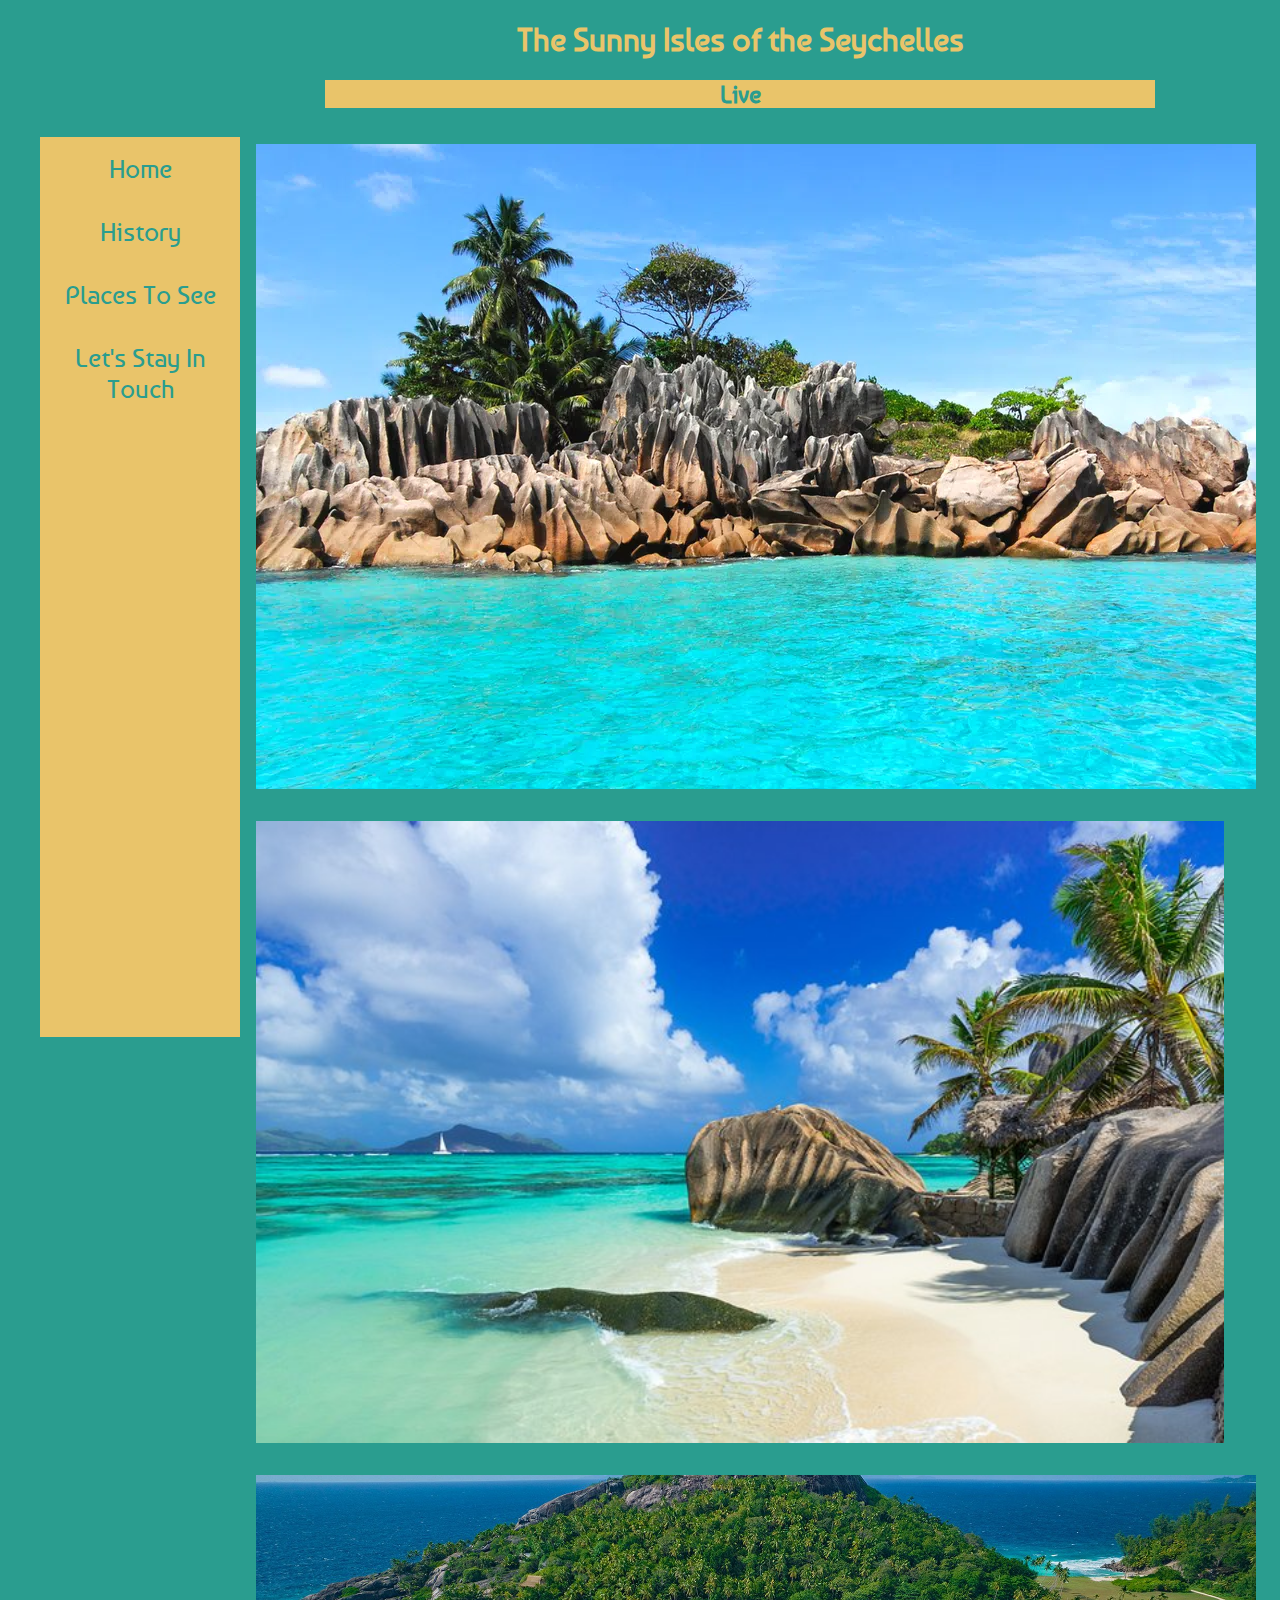
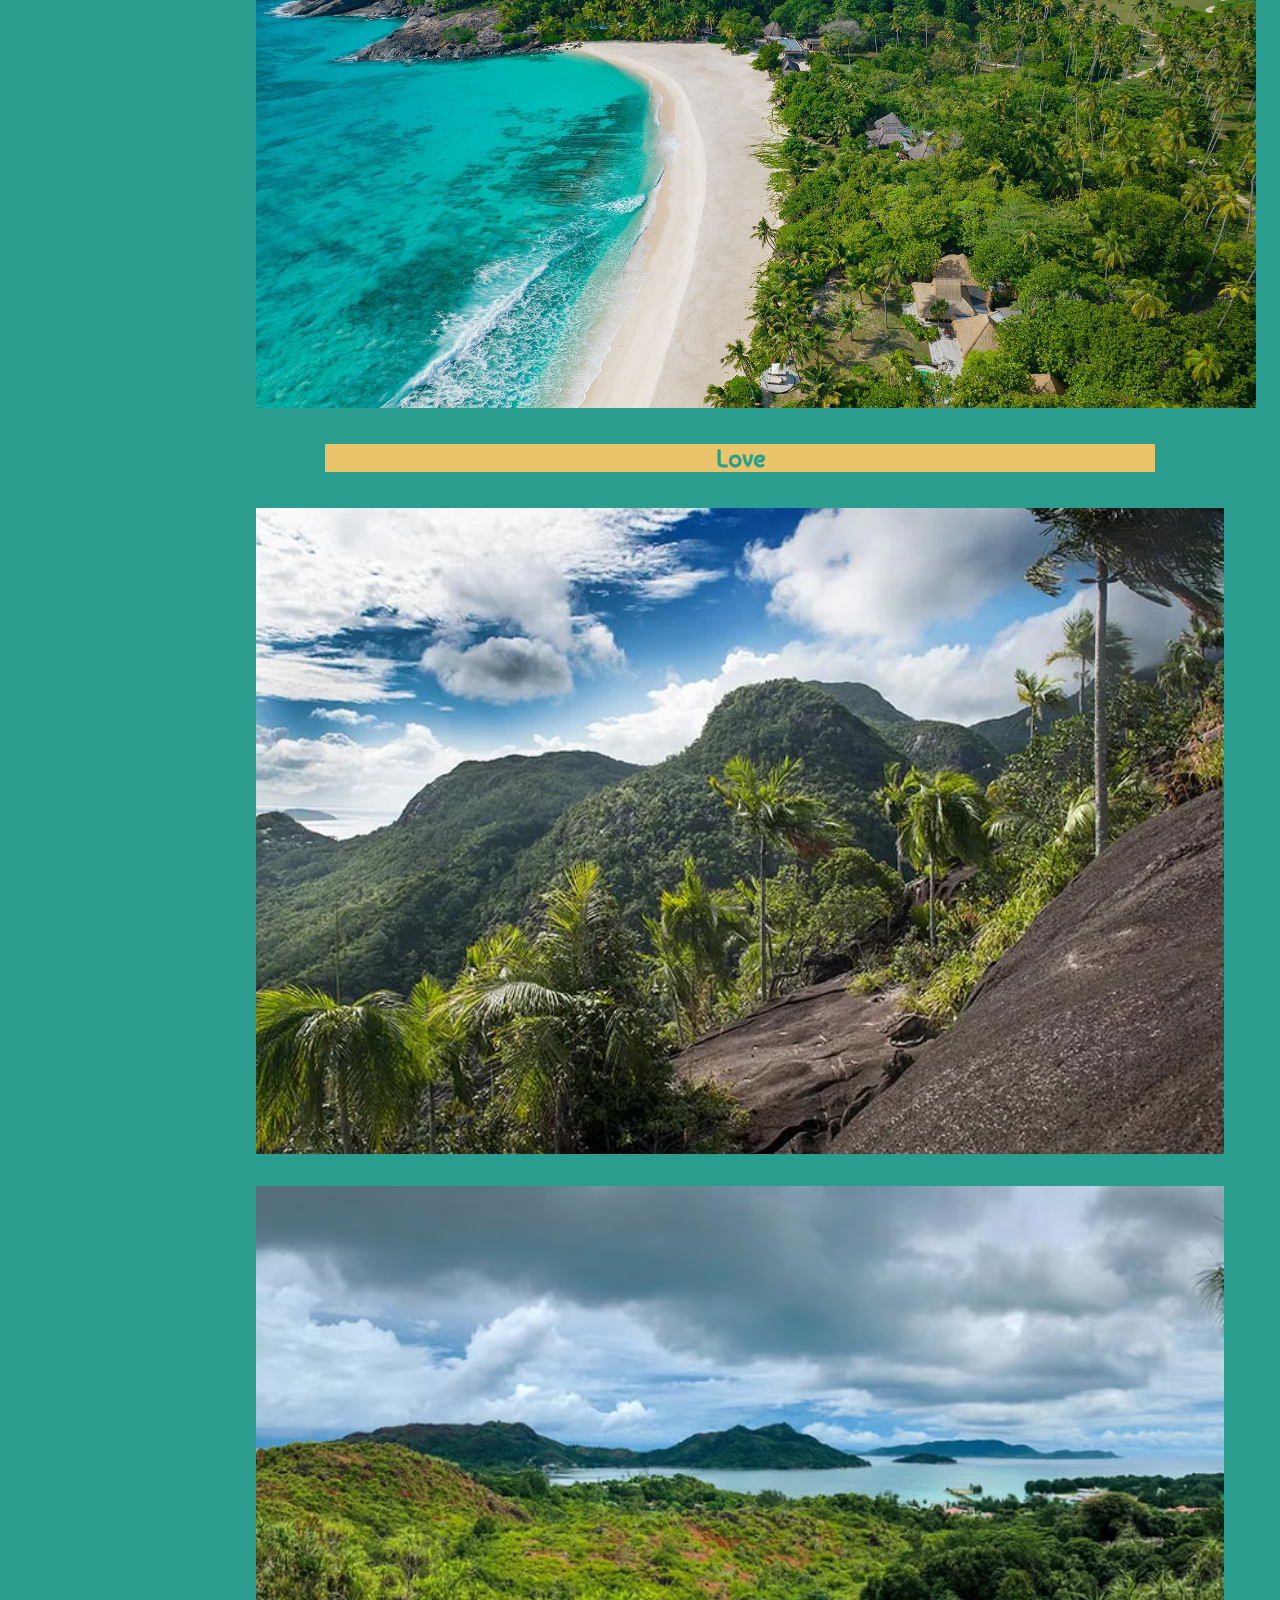
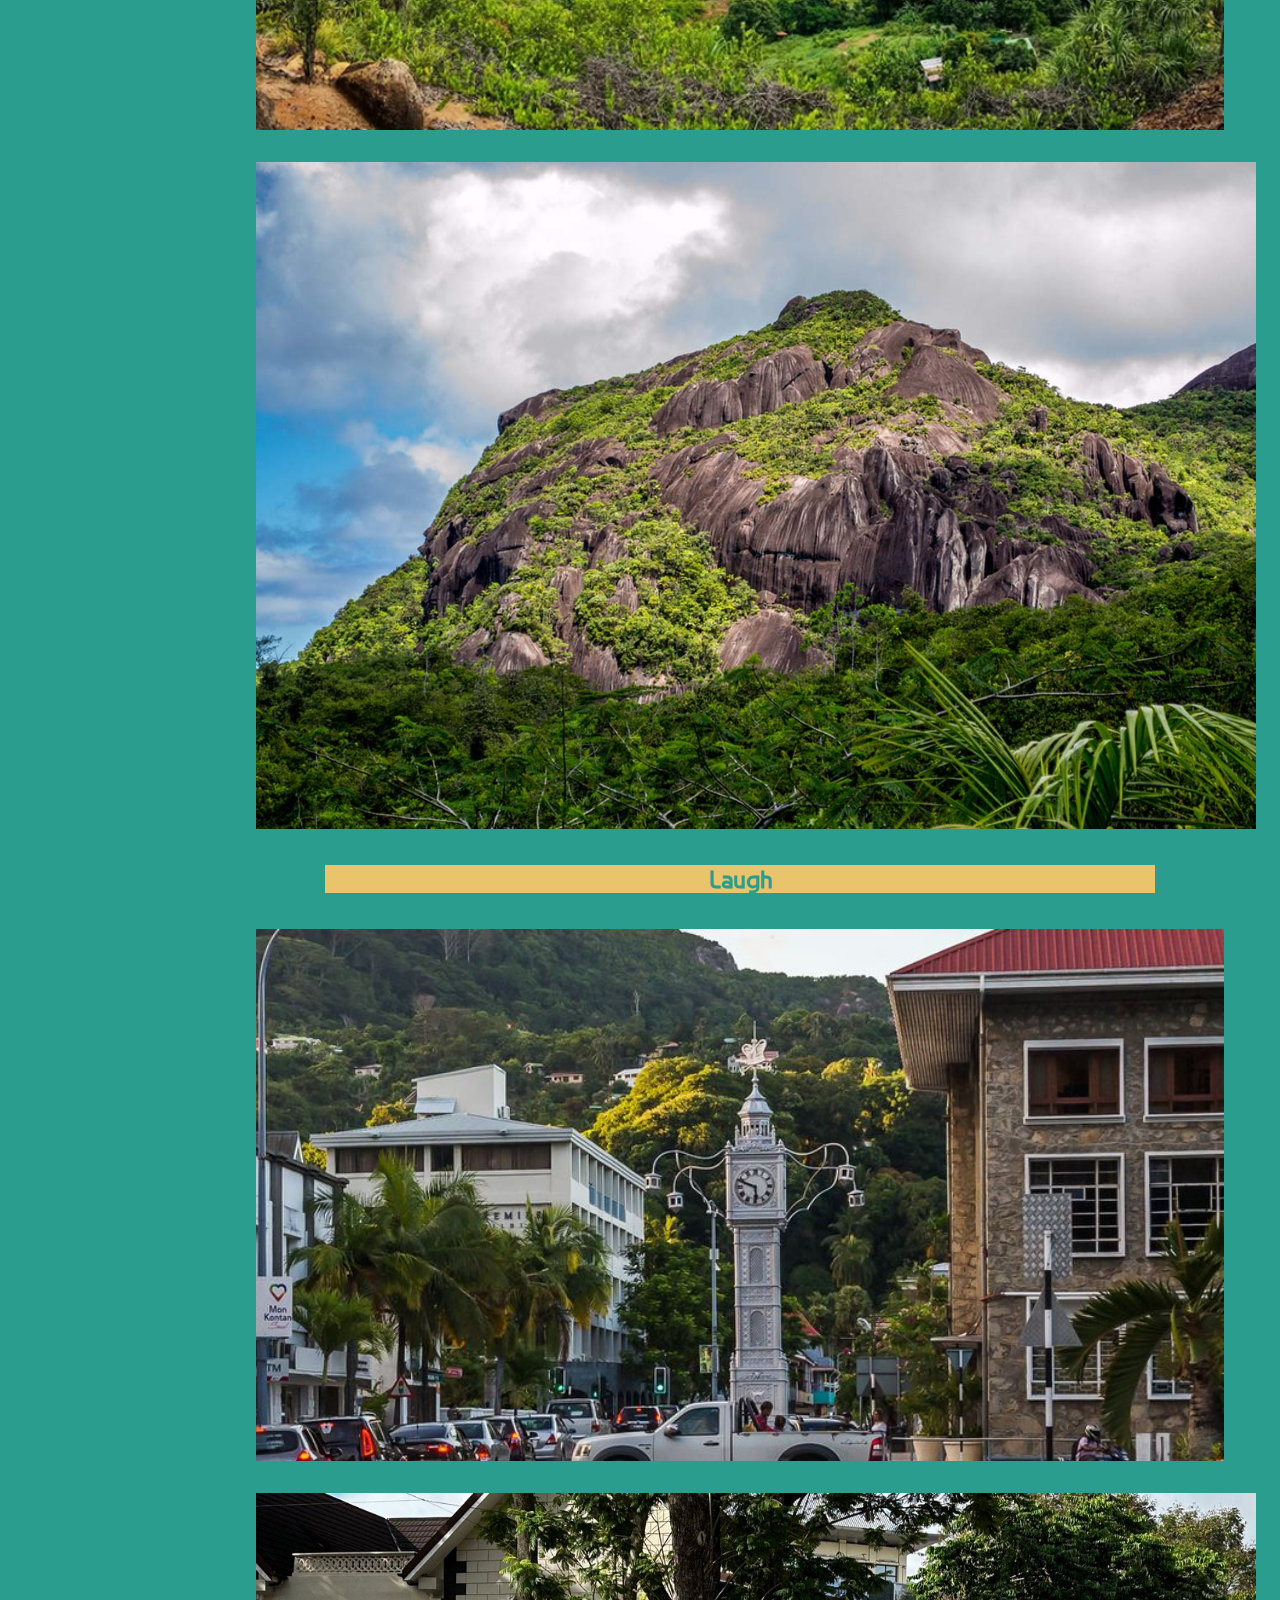
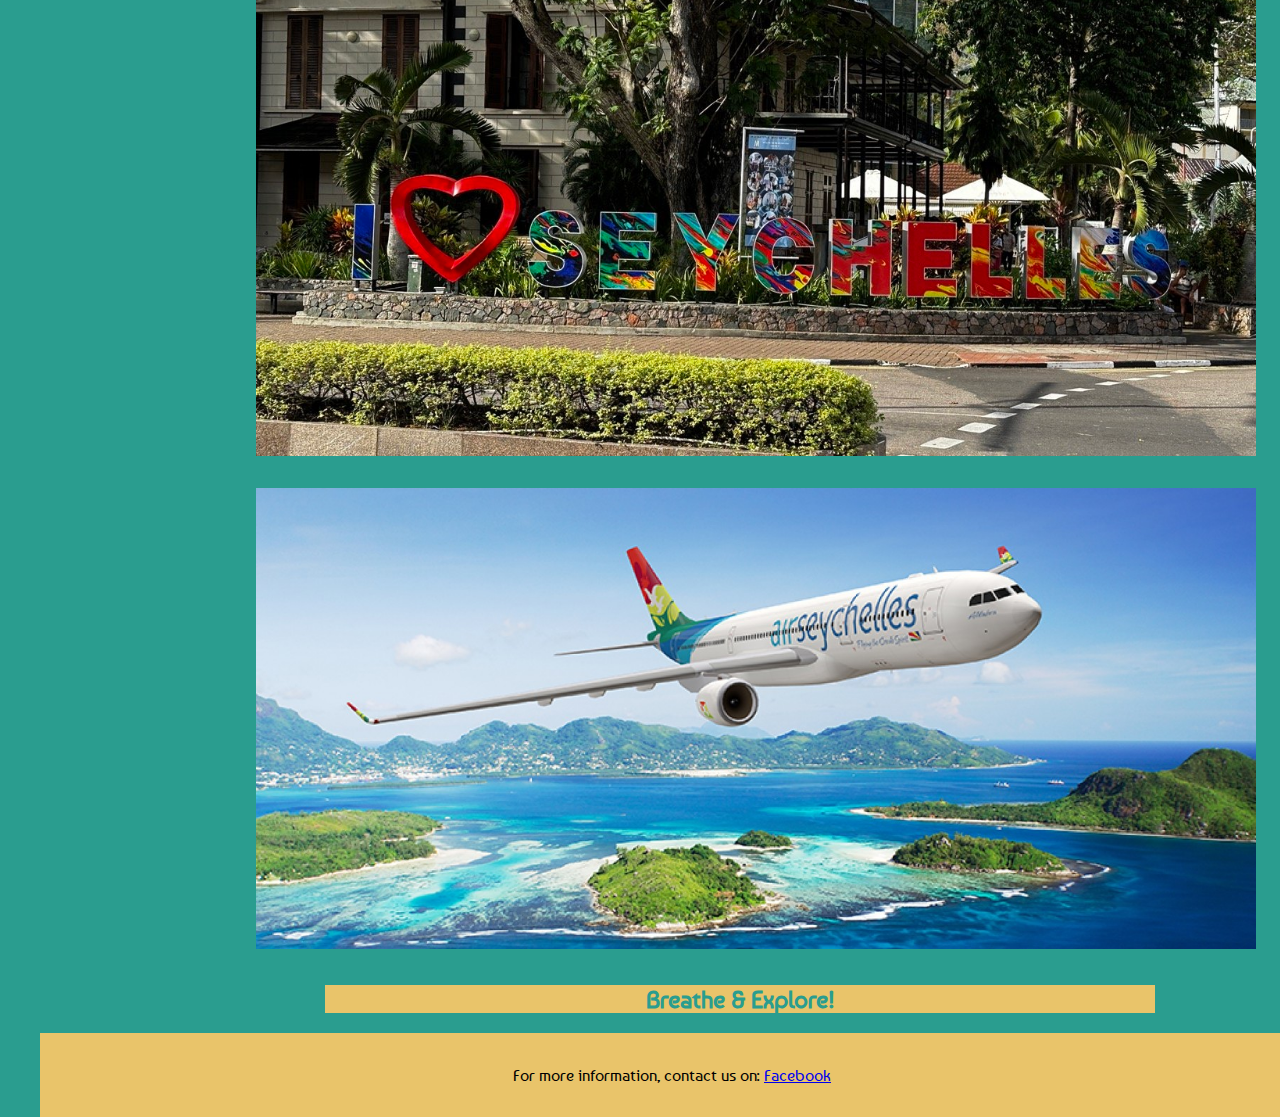
<file: index.html>
<!DOCTYPE html>
<html lang="en-US">
<head>
    <link rel="stylesheet" href="assets/css/styles.css">
    <meta charset="UTF-8">
    <meta name="description" content="Free Web tutorials">
    <meta name="keywords" content="HTML, CSS, JavaScript">
    <meta name="author" content="John Doe">
    <meta name="viewport" content="width=device-width, initial-scale=1.0">
    <title> Seychelles Information Page </title>
</head>
<body>
    <div class="container">
    <nav class="navbar"> 
        <a href="index.html"> Home </a>
        <a href="history.html"> History </a>
        <a href="todo.html">Places To See</a>
        <a href="contactform.html">Let's Stay In Touch</a>
    </nav>
<!-- whole page contained in a div to allow for responsive sidebar-->
<div class="wholepage">
    <div id="header_title">
        <h1>The Sunny Isles of the Seychelles </h1>
    </div>
    <div class="page-text">
        <h2>Live</h2>
    </div>
    <div class="gallery-banner"> 
        <img src="assets/images/beachimg-une.jpeg" alt="Image of a tropical beach in ">
        <img src="assets/images/beachimg_deux.jpg" alt="pic info">
        <img src="assets/images/beachimg_trois.jpg" alt="pic info">
    </div>
    <div class="page-text">
        <h2>Love</h2>
    </div>
    <div class="gallery-banner"> 
        <img src="assets/images/mahe-mountains.jpg" alt="pic info">
        <img src="assets/images/seychelles-mountains.jpg" alt="pic info">
        <img src="assets/images/morne-national-Park.jpg" alt="pic info">
    </div>
    <div class=" page-text">
        <h2>Laugh</h2>
    </div>
    <div class=" gallery-banner"> 
        <img src="assets/images/anvil-town.jpg" alt="pic info">
        <img src="assets/images/iLove-Seychelles-Sign.jpeg" alt="pic info">
        <img src="assets/images/airseychelles-plane.jpg" alt="pic info">
    </div>
   <div class="page-text">
        <h2>Breathe & Explore!</h2>
    </div> 
</div>
<footer> 
    <span>For more information, contact us on:</span>
    <a href="www.facebook.com" target ="_blank" rel="noopener"> Facebook</a>
</footer>
</div>
</body>
</html>
</file>
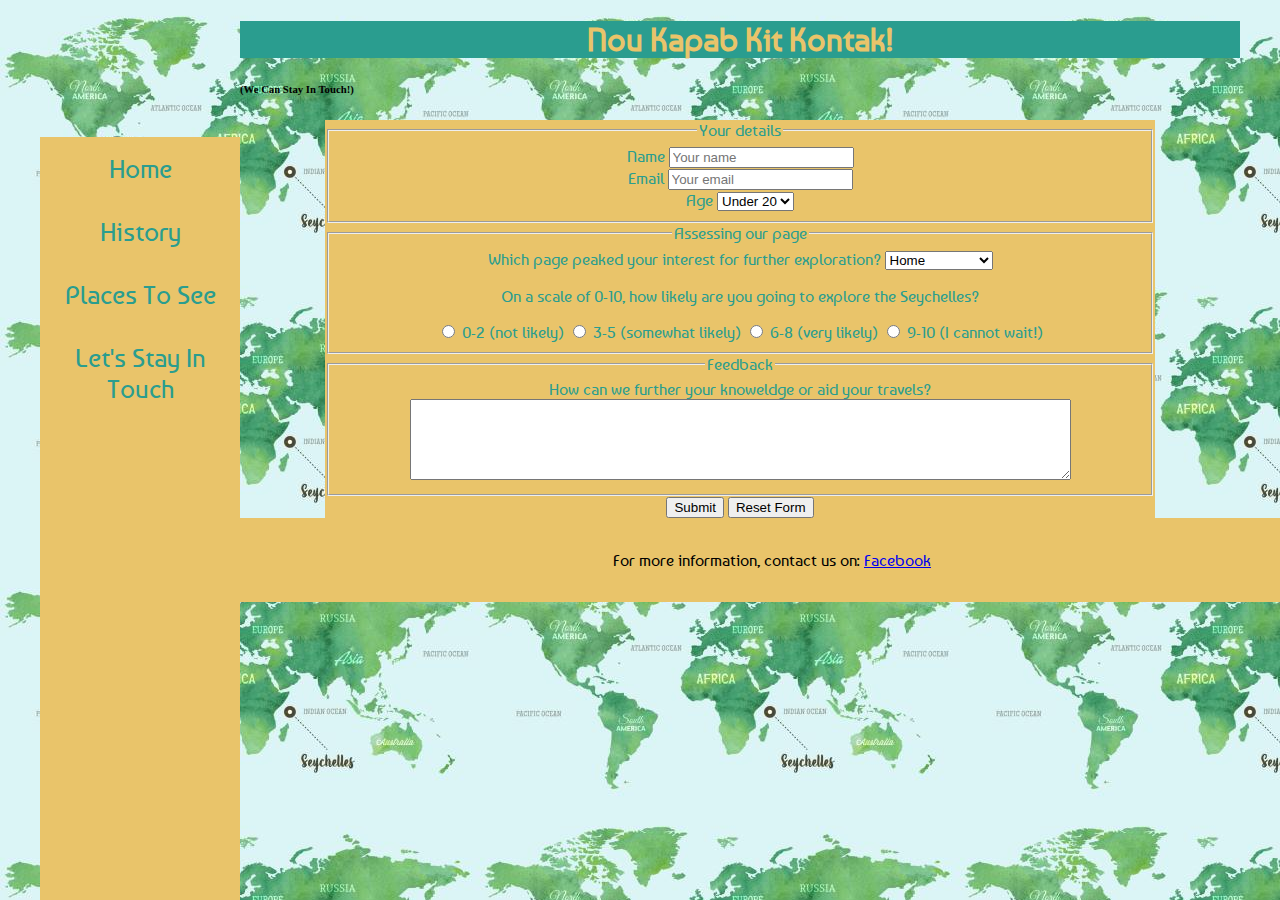
<file: Contact.html>
<!DOCTYPE html>
<html lang="en-US">
<head>
    <link rel="stylesheet" href="assets/css/styles.css">
    <meta charset="UTF-8">
    <meta name="description" content="Free Web tutorials">
    <meta name="keywords" content="HTML, CSS, JavaScript">
    <meta name="author" content="John Doe">
    <meta name="viewport" content="width=device-width, initial-scale=1.0">
    <title> Seychelles Information Page </title>
</head>
<body style="background-image: url('assets/images/seychelles-world-map-1.jpg');">
    <div class="container">
    <nav class="navbar"> 
        <a href="index.html"> Home </a>
        <a href="history.html"> History </a>
        <a href="todo.html">Places To See</a>
        <a href="contact.html">Let's Stay In Touch</a>
    </nav>
<!-- whole page contained in a div to allow for responsive sidebar-->
<div class="wholepage">
    <div id="header_title">
        <h1> Nou Kapab Kit Kontak! </h1>
        <h6> (We Can Stay In Touch!) </h6>
    </div>
    <div class="page-text">
        <form action="https://formdump.codeinstitute.net" method="POST">

            <fieldset>
                <legend>Your details</legend>
                <div>
                    <div>
                        <label for="name-field" >Name</label>
                        <input id="name-field" type="text" name="full_name" placeholder="Your name" required>
                    </div>
                    <div>
                        <label for="email-field">Email</label>
                        <input id="email-field" type="email" name="email" placeholder="Your email" required>
                    </div>
                    <div>
                        <label for="age" >Age</label>
                        <select id="age" name="age" required>
                            <option value="under-20">Under 20</option>
                            <option value="20s">20-29</option>
                            <option value="30s">30-39</option>
                            <option value="40s">40-49</option>
                            <option value="50s">50-59</option>
                            <option value="60+">60+</option>
                        </select>
                    </div>
                </div>   
            </fieldset>
            <fieldset>
                <legend>Assessing our page</legend>
                <div>
                    <label for="fav-page" class="block-label">Which page peaked your interest for further exploration?</label>
                    <select id="page-names">
                        <option value="Home"> Home </option>
                        <option value="History"> History </option>
                        <option value="Places To See"> Places To See </option>
                    </select>
                </div>
    
                <p>On a scale of 0-10, how likely are you going to explore the Seychelles?</p>
    
                <input id="0-2radio" name="likelihood" value="0-2" type="radio" required>
                <label for="0-2radio">0-2 (not likely)</label>
    
                <input id="3-5-radio" name="likelihood" value="3-5" type="radio" required>
                <label for="1-radio">3-5 (somewhat likely)</label>

                <input id="6-8-radio" name="likelihood" value="6-8" type="radio" required>
                <label for="6-8-radio">6-8 (very likely)</label>

                <input id="9-10-radio" name="likelihood" value="9-10" type="radio" required>
                <label for="9-10-radio">9-10 (I cannot wait!)</label>
    
            </fieldset>
    
            <fieldset>
                <legend>Feedback</legend>
                <label for="feedback" >How can we further your knoweldge or aid your travels?</label>
                <br>
                <textarea id="feedback" rows="5" cols="80" name="feedback"></textarea>
            </fieldset>
    
            <input type="submit" value="Submit">
            <input type="reset" value="Reset Form">
    
        </form>
        
    </div>
<footer class="contact-footer"> 
    <span>For more information, contact us on:</span>
    <a href="www.facebook.com" target ="_blank" rel="noopener"> Facebook</a>
</footer>
</div>
</body>
</html>
</file>
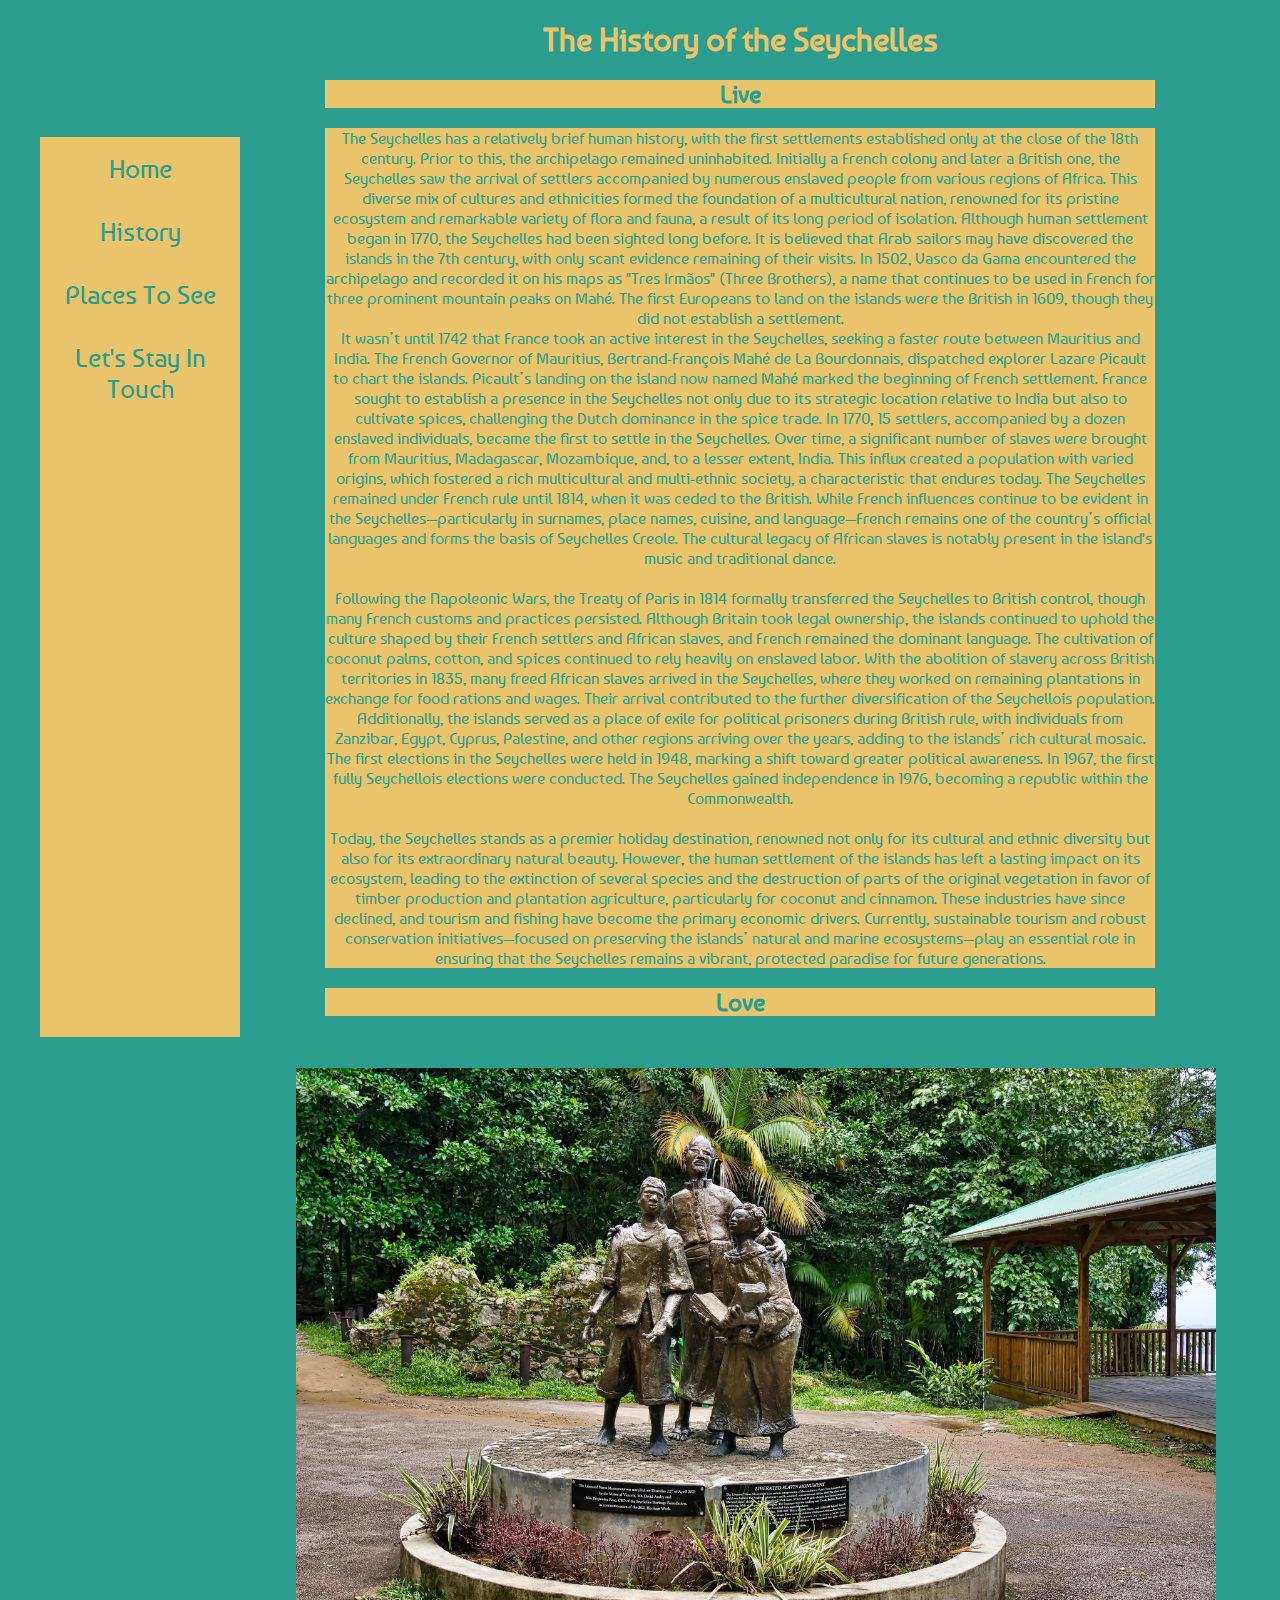
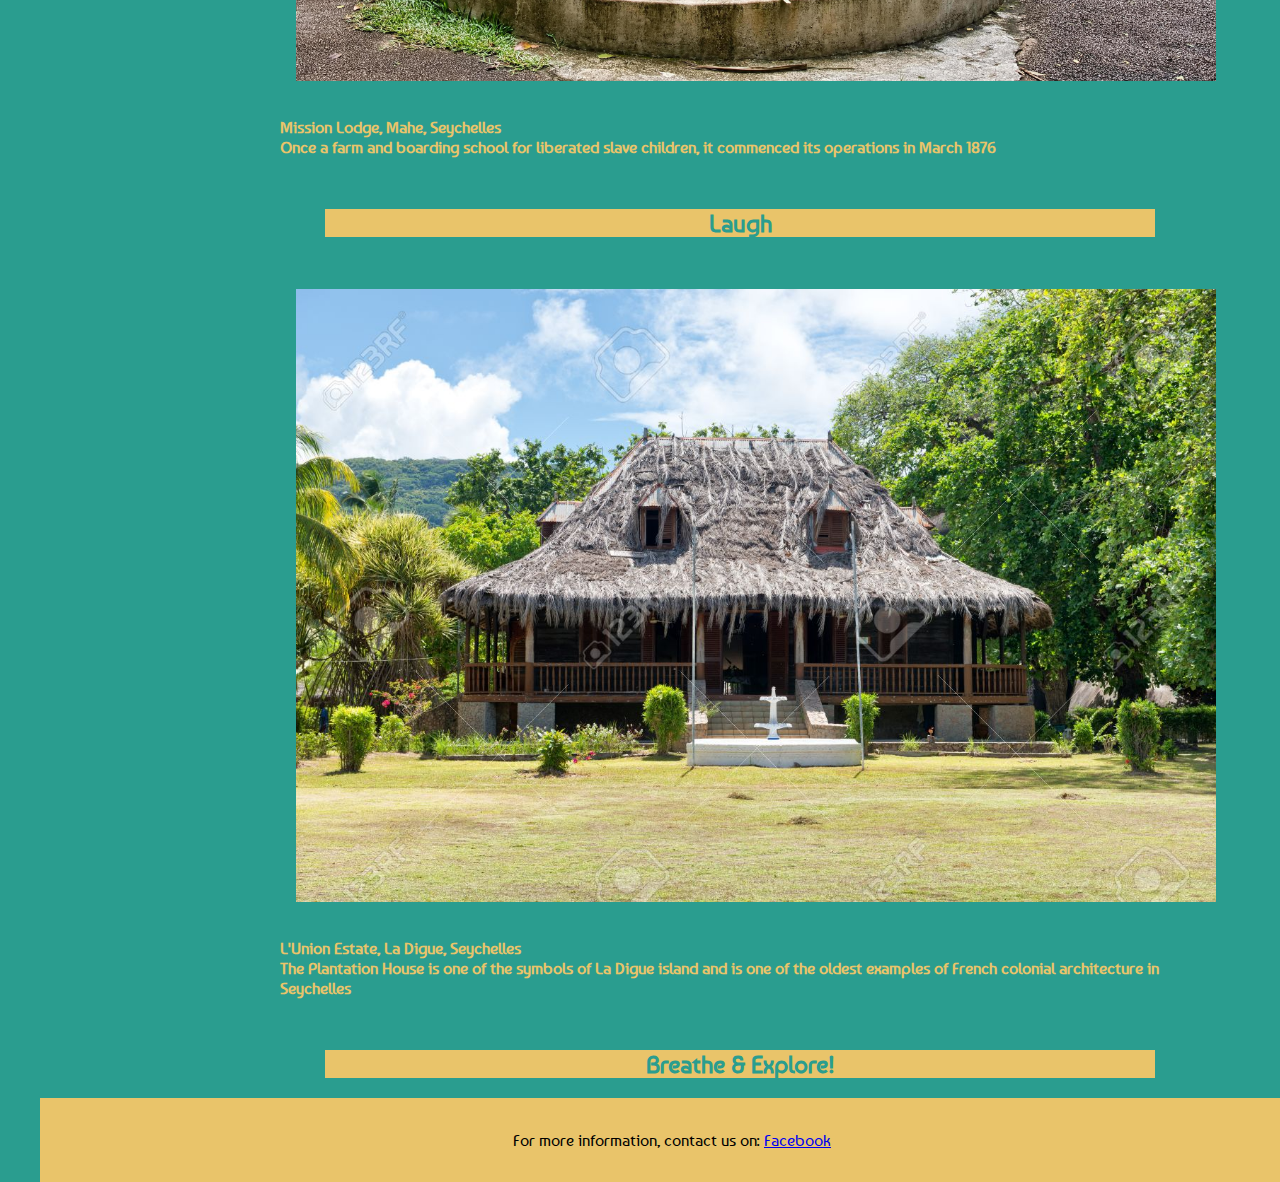
<file: history.html>
<!DOCTYPE html>
<html lang="en-US">
<head>
    <link rel="stylesheet" href="assets/css/styles.css">
    <meta charset="UTF-8">
    <meta name="description" content="Free Web tutorials">
    <meta name="keywords" content="HTML, CSS, JavaScript">
    <meta name="author" content="John Doe">
    <meta name="viewport" content="width=device-width, initial-scale=1.0">
    <title> Seychelles Information Page </title>
</head>
<body>
    <div class="container">
    <nav class="navbar"> 
        <a href="index.html"> Home </a>
        <a href="history.html"> History </a>
        <a href="todo.html">Places To See</a>
        <a href="contactform.html">Let's Stay In Touch</a>
    </nav>
<!-- whole page contained in a div to allow for responsive sidebar-->
<div class="wholepage">
    <div id="header_title">
        <h1>The History of the Seychelles </h1>
    </div>
    <div class="page-text">
        <h2>Live</h2>
    </div>
    <div class="page-text"> 
        <p>
            The Seychelles has a relatively brief human history, with the first settlements established only at the close of the 18th century. Prior to this, the archipelago remained uninhabited. Initially a French colony and later a British one, the Seychelles saw the arrival of settlers accompanied by numerous enslaved people from various regions of Africa. This diverse mix of cultures and ethnicities formed the foundation of a multicultural nation, renowned for its pristine ecosystem and remarkable variety of flora and fauna, a result of its long period of isolation.

            Although human settlement began in 1770, the Seychelles had been sighted long before. It is believed that Arab sailors may have discovered the islands in the 7th century, with only scant evidence remaining of their visits. In 1502, Vasco da Gama encountered the archipelago and recorded it on his maps as "Tres Irmãos" (Three Brothers), a name that continues to be used in French for three prominent mountain peaks on Mahé. The first Europeans to land on the islands were the British in 1609, though they did not establish a settlement.
            <br>
            
            It wasn’t until 1742 that France took an active interest in the Seychelles, seeking a faster route between Mauritius and India. The French Governor of Mauritius, Bertrand-François Mahé de La Bourdonnais, dispatched explorer Lazare Picault to chart the islands. Picault’s landing on the island now named Mahé marked the beginning of French settlement.
            
            France sought to establish a presence in the Seychelles not only due to its strategic location relative to India but also to cultivate spices, challenging the Dutch dominance in the spice trade. In 1770, 15 settlers, accompanied by a dozen enslaved individuals, became the first to settle in the Seychelles. Over time, a significant number of slaves were brought from Mauritius, Madagascar, Mozambique, and, to a lesser extent, India. This influx created a population with varied origins, which fostered a rich multicultural and multi-ethnic society, a characteristic that endures today.
            
            The Seychelles remained under French rule until 1814, when it was ceded to the British. While French influences continue to be evident in the Seychelles—particularly in surnames, place names, cuisine, and language—French remains one of the country’s official languages and forms the basis of Seychelles Creole. The cultural legacy of African slaves is notably present in the island's music and traditional dance.
            </br>
            <br>
           
            Following the Napoleonic Wars, the Treaty of Paris in 1814 formally transferred the Seychelles to British control, though many French customs and practices persisted. Although Britain took legal ownership, the islands continued to uphold the culture shaped by their French settlers and African slaves, and French remained the dominant language. The cultivation of coconut palms, cotton, and spices continued to rely heavily on enslaved labor.
            
            With the abolition of slavery across British territories in 1835, many freed African slaves arrived in the Seychelles, where they worked on remaining plantations in exchange for food rations and wages. Their arrival contributed to the further diversification of the Seychellois population. Additionally, the islands served as a place of exile for political prisoners during British rule, with individuals from Zanzibar, Egypt, Cyprus, Palestine, and other regions arriving over the years, adding to the islands’ rich cultural mosaic.
            
            The first elections in the Seychelles were held in 1948, marking a shift toward greater political awareness. In 1967, the first fully Seychellois elections were conducted. The Seychelles gained independence in 1976, becoming a republic within the Commonwealth.
            </br>
            <br>
           
            Today, the Seychelles stands as a premier holiday destination, renowned not only for its cultural and ethnic diversity but also for its extraordinary natural beauty. However, the human settlement of the islands has left a lasting impact on its ecosystem, leading to the extinction of several species and the destruction of parts of the original vegetation in favor of timber production and plantation agriculture, particularly for coconut and cinnamon. These industries have since declined, and tourism and fishing have become the primary economic drivers.
            
            Currently, sustainable tourism and robust conservation initiatives—focused on preserving the islands’ natural and marine ecosystems—play an essential role in ensuring that the Seychelles remains a vibrant, protected paradise for future generations.   
            </br>
        
        </p>
    </div>
    <div class="page-text">
        <h2>Love</h2>
    </div>
    <div class="gallery-banner"> 
        <figure>
            <img src="assets/images/mission-lodge.jpg" alt="The Mission Lodge of Seychelles">
        <figcaption>
            <p class="caption-text">Mission Lodge, Mahe, Seychelles <br>Once a farm and boarding school for liberated slave children, it commenced its operations in March 1876</br></p> 
        </figcaption>

        </figure>
    </div>
    <div class=" page-text">
        <h2>Laugh</h2>
    </div>
    <div class="gallery-banner"> 
        <figure>
            <img src="assets/images/lunion-estate.jpg" alt="The L'Union Estate in Seychelles">
            <figcaption>
                <p class = "caption-text">L'Union Estate, La Digue, Seychelles <br>The Plantation House is one of the symbols of La Digue island and is one of the oldest examples of French colonial architecture in Seychelles</br></p> 
            </figcaption>
        </figure>
       
       
    </div>
   <div class="page-text">
        <h2>Breathe & Explore!</h2>
    </div> 
</div>
<footer> 
    <span>For more information, contact us on:</span>
    <a href="www.facebook.com" target ="_blank" rel="noopener"> Facebook</a>
</footer>
</div>
</body>
</html>
</file>
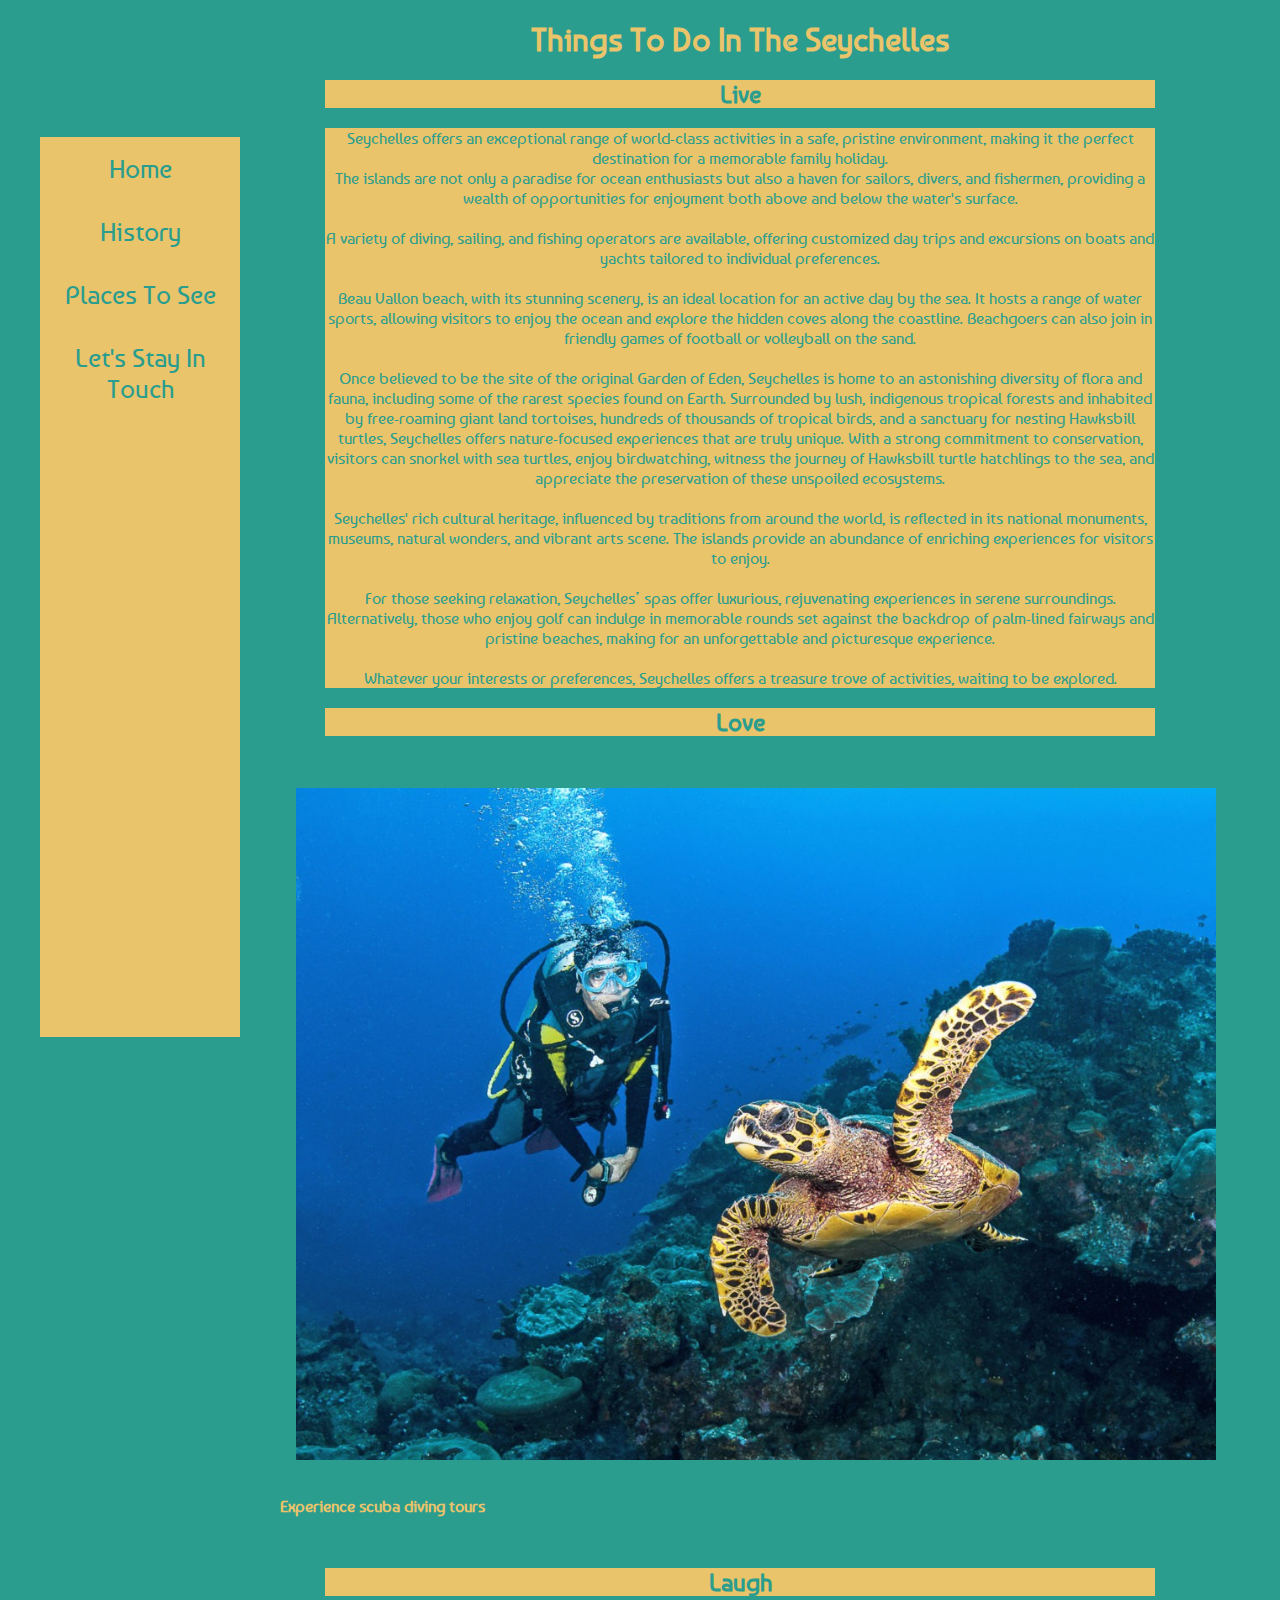
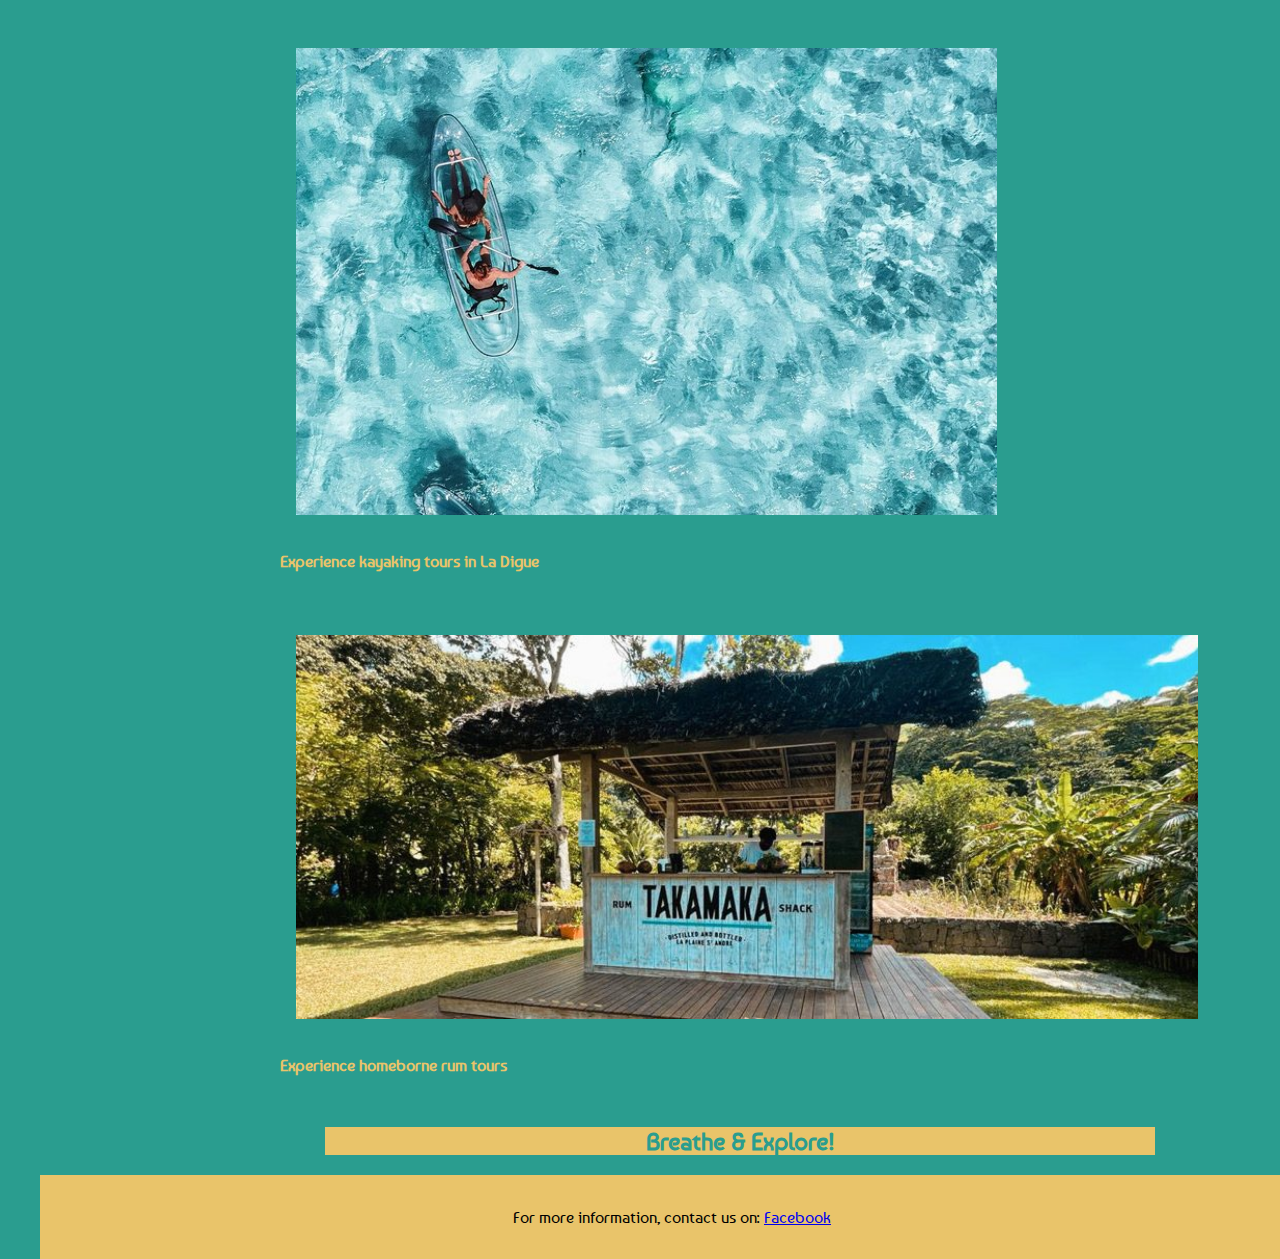
<file: todo.html>
<!DOCTYPE html>
<html lang="en-US">
<head>
    <link rel="stylesheet" href="assets/css/styles.css">
    <meta charset="UTF-8">
    <meta name="description" content="Free Web tutorials">
    <meta name="keywords" content="HTML, CSS, JavaScript">
    <meta name="author" content="John Doe">
    <meta name="viewport" content="width=device-width, initial-scale=1.0">
    <title> Seychelles Information Page </title>
</head>
<body>
    <div class="container">
    <nav class="navbar"> 
        <a href="index.html"> Home </a>
        <a href="history.html"> History </a>
        <a href="todo.html">Places To See</a>
        <a href="contactform.html">Let's Stay In Touch</a>
    </nav>
<!-- whole page contained in a div to allow for responsive sidebar-->
<div class="wholepage" >
    <div id="header_title">
        <h1>Things To Do In The Seychelles </h1>
    </div>
    <div class="page-text">
        <h2>Live</h2>
    </div>
    <!--Beach Images-->
    <div class="page-text"> 
       <p >
        Seychelles offers an exceptional range of world-class activities in a safe, pristine environment, making it the perfect destination for a memorable family holiday.

<br>The islands are not only a paradise for ocean enthusiasts but also a haven for sailors, divers, and fishermen, providing a wealth of opportunities for enjoyment both above and below the water's surface.
</br>
<br>
A variety of diving, sailing, and fishing operators are available, offering customized day trips and excursions on boats and yachts tailored to individual preferences.
</br>
<br>
Beau Vallon beach, with its stunning scenery, is an ideal location for an active day by the sea. It hosts a range of water sports, allowing visitors to enjoy the ocean and explore the hidden coves along the coastline. Beachgoers can also join in friendly games of football or volleyball on the sand.
</br>
<br>
Once believed to be the site of the original Garden of Eden, Seychelles is home to an astonishing diversity of flora and fauna, including some of the rarest species found on Earth. Surrounded by lush, indigenous tropical forests and inhabited by free-roaming giant land tortoises, hundreds of thousands of tropical birds, and a sanctuary for nesting Hawksbill turtles, Seychelles offers nature-focused experiences that are truly unique. With a strong commitment to conservation, visitors can snorkel with sea turtles, enjoy birdwatching, witness the journey of Hawksbill turtle hatchlings to the sea, and appreciate the preservation of these unspoiled ecosystems.
</br>
<br>
Seychelles' rich cultural heritage, influenced by traditions from around the world, is reflected in its national monuments, museums, natural wonders, and vibrant arts scene. The islands provide an abundance of enriching experiences for visitors to enjoy.
</br>
<br>
For those seeking relaxation, Seychelles’ spas offer luxurious, rejuvenating experiences in serene surroundings. Alternatively, those who enjoy golf can indulge in memorable rounds set against the backdrop of palm-lined fairways and pristine beaches, making for an unforgettable and picturesque experience.
</br>
<br>
Whatever your interests or preferences, Seychelles offers a treasure trove of activities, waiting to be explored.
</br>
       </p>
    </div>
    <div class="page-text">
        <h2>Love</h2>
    </div>
    <!--Scuba diving-->
    <div class="gallery-banner"> 
        <figure>
            <img src="assets/images/diving-seychelles.jpg" alt="scuba diving in the Seychelles">
            <figcaption>
                <p class = "caption-text">Experience scuba diving tours</p> 
            </figcaption>
        </figure>   
    </div>
    <div class=" page-text">
        <h2>Laugh</h2>
    </div>
    <!--Clear Kayaking and rum tour-->
    <div class=" gallery-banner"> 
        <figure>
            <img src="assets/images/clear-kayak.jpg" alt="kayaking in the Seychelles">
            <figcaption>
                <p class = "caption-text">Experience kayaking tours in La Digue</p> 
            </figcaption>
        </figure>
        <figure>
            <img src="assets/images/takamaka-rum-tour.jpg" alt="rum shack in the Seychelles">
            <figcaption>
                <p class = "caption-text">Experience homeborne rum tours</p> 
            </figcaption>
        </figure>
    </div>
   <div class="page-text">
        <h2>Breathe & Explore!</h2>
    </div> 
</div>
<footer> 
    <span>For more information, contact us on:</span>
    <a href="www.facebook.com" target ="_blank" rel="noopener"> Facebook</a>
</footer>
</div>
</body>
</html>
</file>
<file: assets/css/styles.css>
@import url('https://fonts.googleapis.com/css?family=Baumans');

h1 {
    font-family: 'Baumans';
    font-size: 2rem;
    text-align: center;
    color:#e9c46a;
    background-color: #2a9d8f;
}

.container {
    width: 100%;
    max-width: 1200px;
    margin: 0 auto;
}
.navbar{
    float: none;
    padding: 0;
    position: fixed;
    width:200px;
    text-align: center;
    margin-top:9%;
    font-family: 'Baumans';
    overflow:auto;
    height: 100%;
    background-color: #e9c46a;
      
}
.navbar> a{
    color:#2a9d8f ;
    display: block;
    padding: 1rem;
    text-decoration: none;
    font-size: 1.6rem;   
}
.wholepage {
    margin-left: 200px;
}
nav > a:hover{
    color:bisque;
}
section.wholepage{
    margin-left: 200px; /* to allow for sidebar */
    padding: 1px 16px;
    height: 100%;
}
body{
    background-color:#2a9d8f;
    margin: 0;
    
}
.page-text{
    margin: 0 auto;
    width: 83%;
    text-align: center;
    font-family: 'Baumans';
    
    background-color: #e9c46a;
    color: #2a9d8f;
}
.photo-gallery-banner{
    display: grid;
    grid-template-columns: repeat(3, 1fr);
    grid-gap: 15px;
}
.gallery-banner{
    display:flex;
    flex-wrap: wrap;
}
.gallery-banner img {
    width: 100%;
    padding: 1rem;
}
.final{
    margin-bottom: 200px;
}
footer{
    background-color:#e9c46a;
    font-family: 'Baumans';
    padding: 2em;
    text-align: center;
    width: 100%;
    bottom: 0;
    right: 0;
}


.caption-text {
    color:#e9c46a;
    font-family: 'Baumans';
    font-weight: bold;
}

.contact-form {
    height: 100vh;
}


@media screen and (max-width: 700px) {
    .navbar {
      width: 100%;
      height: auto;
      position: relative;
    }
    .navbar a {
        float: left;
        font-size: 1.2rem;
    }
    div.wholepage {
        margin-left: 0;
    }
    .gallery-banner {
        margin-left: 0;
    }
}

@media screen and (max-width: 700px) {
    .navbar a {
        float: left;
        font-size: 1rem;
    }
}

@media screen and (max-width:414px) {
    .gallery-banner img {
        width:calc(100%);
    }
    .page-text {
        width:100%;

    }
    .navbar a {
      text-align: center;
      float: none;
    }
    .wholepage {width:100%;}
    footer{width:80%;}
    .page-text{
        padding-left: 0%;
        width: 100%;
    }
    .conatct-form .col-80, .row-5, input[type=submit] {
        width:100%;
        margin-top: 0;
        padding-left: 0;
    }

}
</file>
